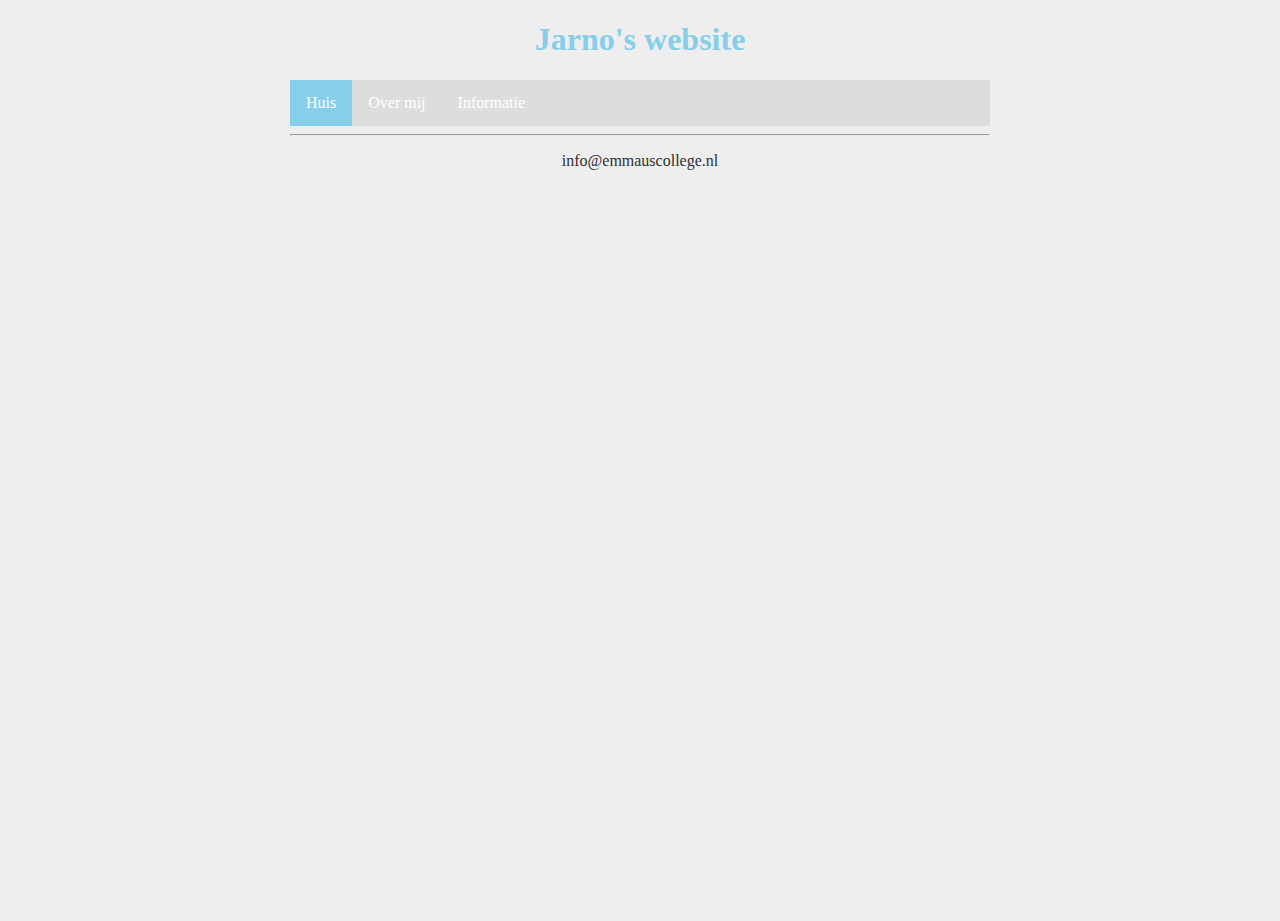
<file: index.html>
<!DOCTYPE html>

<html>

    <head>
        <link rel="stylesheet" href="style.css">
        <title>Dit is eenvoudige website</title>
    </head>
    
    <body>
        <main>
            <header>
                <h1 id="hoofdtitel" class="belangrijk">Jarno's website</h1>
            </header>
            
            <nav>
                <ul>
                    <li><a class="active" href="index.html">Huis</a></li>
                    <li><a href="ik.html">Over mij</a></li>
                    <li><a href="info.html">Informatie</a></li>
                </ul>
            </nav>
            
            <article>
                
            </article>
        
            <footer>
                <hr/>
                <p>info@emmauscollege.nl</p>
                <p class="smalltext"></p>
            </footer>
        
        </main>
    
    </body>

</html>
</file>
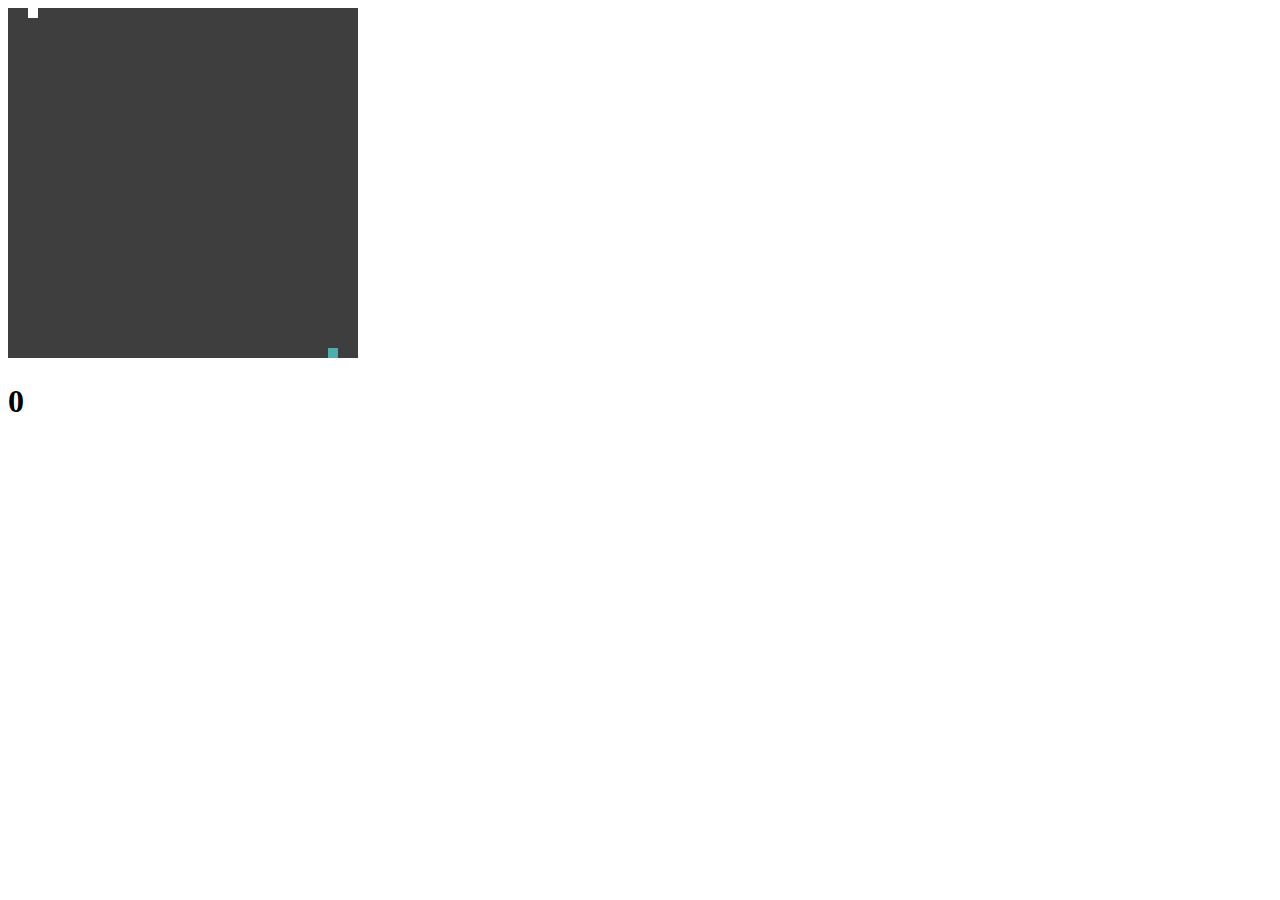
<file: Snake/index.html>
<!DOCTYPE html>
<html>
<head>
  <title>Snake</title>
</head>
<body>
  <canvas
    class="canvas"
    height="350"
    width="350"
    style="background-color: #3e3e3e">
  </canvas>
  <h1 class="score"></h1>
</body>
<script type="text/javascript" src="fruit1.js"></script>
<script type="text/javascript" src="snake1.js"></script>
<script type="text/javascript" src="draw1.js"></script>
</html>
</file>
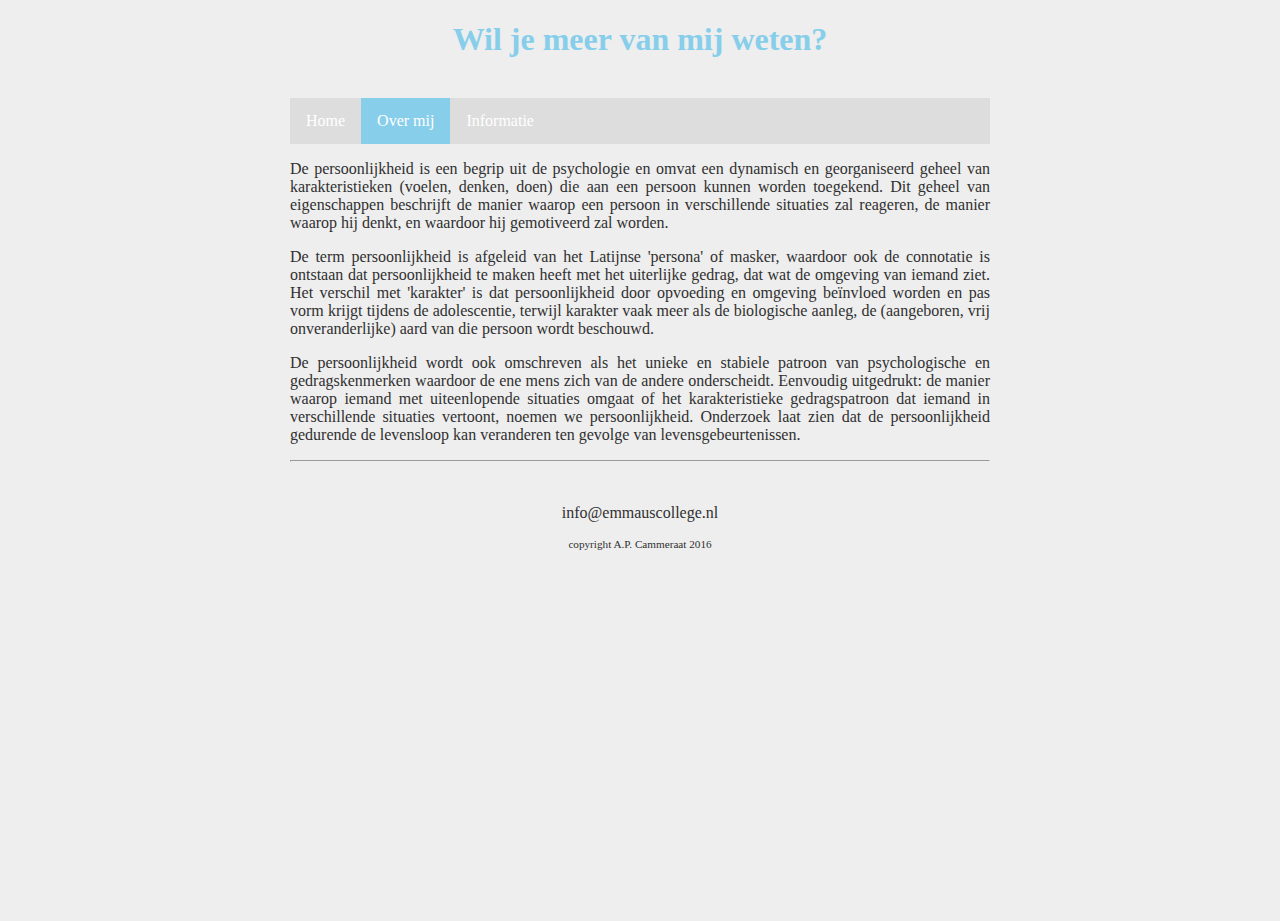
<file: ik.html>
<!DOCTYPE html>

<html>

    <head>
        <link rel="stylesheet" href="style.css" />
        <title>Informatie over mij</title>
        <meta charset="utf-8" />
    </head>
    
    <body>
        <main>
            <header>
                <h1>Wil je meer van mij weten?</h1>
                <br>
            </header>
            
            <nav>
                <ul>
                    <li><a href="index.html">Home</a></li>
                    <li><a class="active" href="overmij.html">Over mij</a></li>
                    <li><a href="info.html">Informatie</a></li>
                </ul>
            </nav>
            
            
            <article>
                <p>De persoonlijkheid is een begrip uit de psychologie en omvat een dynamisch en georganiseerd geheel van karakteristieken (voelen, denken, doen) die aan een persoon kunnen worden toegekend. Dit geheel van eigenschappen beschrijft de manier waarop een persoon in verschillende situaties zal reageren, de manier waarop hij denkt, en waardoor hij gemotiveerd zal worden.</p>
                <p>De term persoonlijkheid is afgeleid van het Latijnse 'persona' of masker, waardoor ook de connotatie is ontstaan dat persoonlijkheid te maken heeft met het uiterlijke gedrag, dat wat de omgeving van iemand ziet. Het verschil met 'karakter' is dat persoonlijkheid door opvoeding en omgeving beïnvloed worden en pas vorm krijgt tijdens de adolescentie, terwijl karakter vaak meer als de biologische aanleg, de (aangeboren, vrij onveranderlijke) aard van die persoon wordt beschouwd.</p>
                <p>De persoonlijkheid wordt ook omschreven als het unieke en stabiele patroon van psychologische en gedragskenmerken waardoor de ene mens zich van de andere onderscheidt. Eenvoudig uitgedrukt: de manier waarop iemand met uiteenlopende situaties omgaat of het karakteristieke gedragspatroon dat iemand in verschillende situaties vertoont, noemen we persoonlijkheid. Onderzoek laat zien dat de persoonlijkheid gedurende de levensloop kan veranderen ten gevolge van levensgebeurtenissen.</p>
            </article>
        
            <footer>
                <hr/>
                <br>
                <p>info@emmauscollege.nl</p>
                <p class="smalltext">copyright A.P. Cammeraat 2016</p>
                <br>
            </footer>
        
        </main>
    
    </body>

</html>
</file>
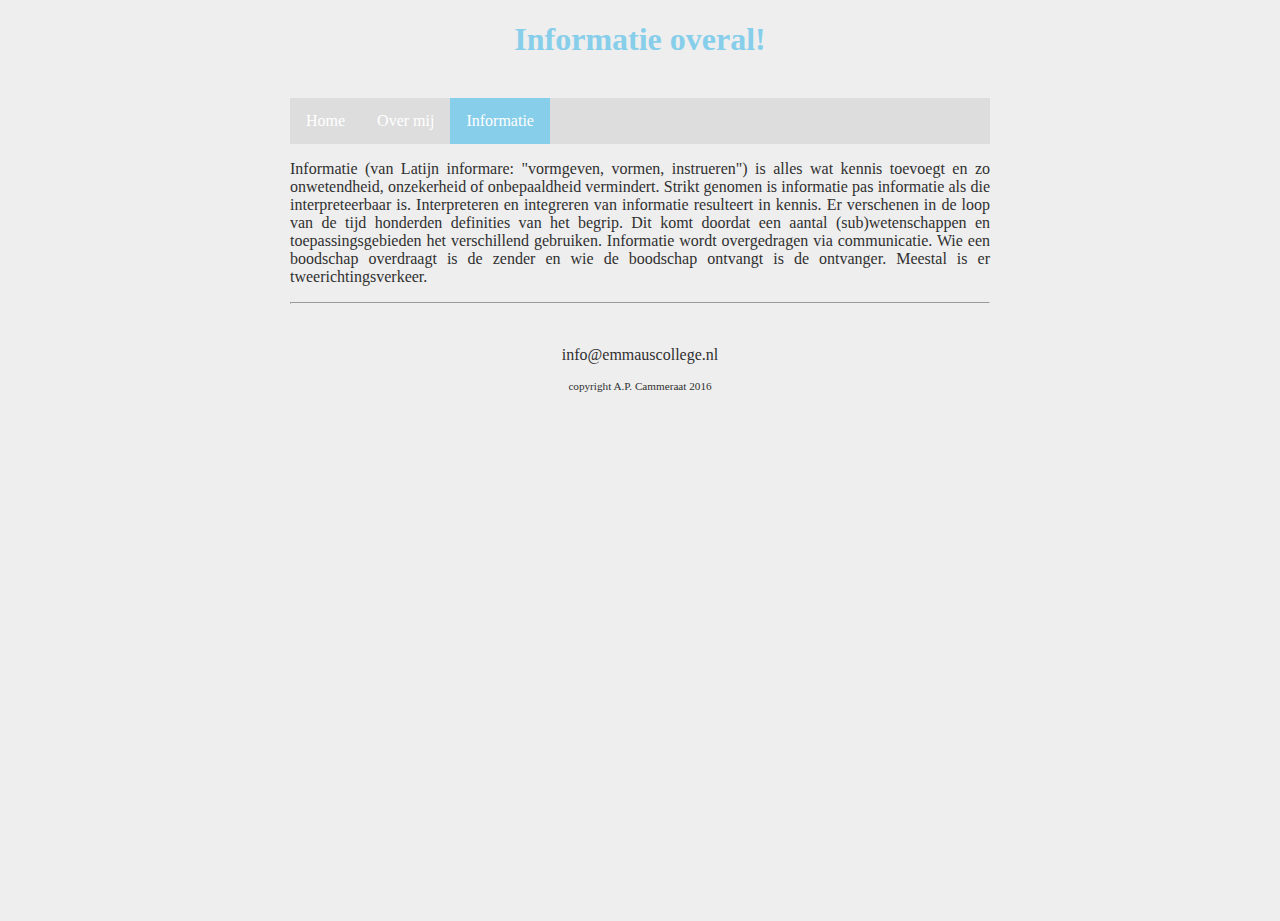
<file: info.html>
<!DOCTYPE html>

<html>

    <head>
        <link rel="stylesheet" href="style.css">
        <title>Dit is een eenvoudige website</title>
    </head>
    
    <body>
        <main>
            <header>
                <h1>Informatie overal!</h1>
                <br>
            </header>
            
            <nav>
                <ul>
                    <li><a href="index.html">Home</a></li>
                    <li><a href="overmij.html">Over mij</a></li>
                    <li><a class="active" href="info.html">Informatie</a></li>
                </ul>
            </nav>
            
            
            <article>
                <p>Informatie (van Latijn informare: "vormgeven, vormen, instrueren") is alles wat kennis toevoegt en zo onwetendheid, onzekerheid of onbepaaldheid vermindert. Strikt genomen is informatie pas informatie als die interpreteerbaar is. Interpreteren en integreren van informatie resulteert in kennis. Er verschenen in de loop van de tijd honderden definities van het begrip. Dit komt doordat een aantal (sub)wetenschappen en toepassingsgebieden het verschillend gebruiken. Informatie wordt overgedragen via communicatie. Wie een boodschap overdraagt is de zender en wie de boodschap ontvangt is de ontvanger. Meestal is er tweerichtingsverkeer.</p>
            </article>
        
            <footer>
                <hr/>
                <br>
                <p>info@emmauscollege.nl</p>
                <p class="smalltext">copyright A.P. Cammeraat 2016</p>
                <br>
            </footer>
        
        </main>
    
    </body>

</html>
</file>
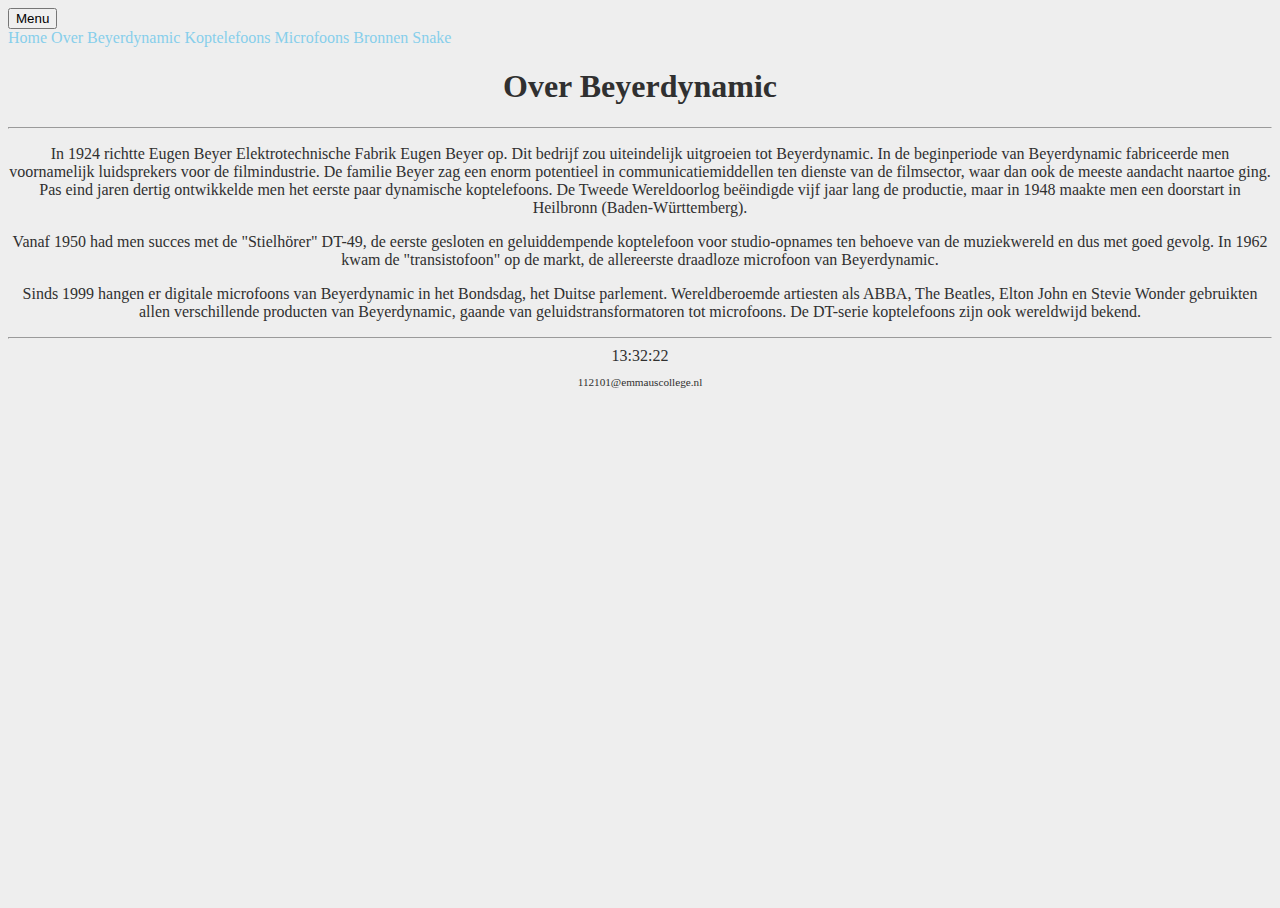
<file: page1.html>
<!DOCTYPE html>
  
  <head>
    <meta charset="UTF-8">
    <meta name="viewport" content="width=device-width, initial-scale=1.0">
    <title>Beyerdynamic</title>
    <link href="/style.css" rel="stylesheet" type="text/css" media="all">
    <link rel="shortcut icon" href="pictures/favicon96x96.png" type="image/x-icon">
    <link rel="icon" href="pictures/favicon96x96.png" type="image/x-icon">
  </head>

  <div class="dropdown">
  <button class="dropbtn">Menu</button>
  <div class="dropdown-content">
  <a href="index.html">Home</a>
  <a href="page1.html">Over Beyerdynamic</a>
  <a href="page2.html">Koptelefoons</a>
  <a href="page3.html">Microfoons</a>
  <a href="page4.html">Bronnen</a>
  <a href="Snake/index.html">Snake</a>
  </div>
  </div>
  
  <center>
  
  <body class="background">
    <h1>Over Beyerdynamic</h1>
    
    <hr/>
    
<p>In 1924 richtte Eugen Beyer Elektrotechnische Fabrik Eugen Beyer op. Dit bedrijf zou uiteindelijk uitgroeien tot Beyerdynamic. In de beginperiode van Beyerdynamic fabriceerde men voornamelijk luidsprekers voor de filmindustrie. De familie Beyer zag een enorm potentieel in communicatiemiddellen ten dienste van de filmsector, waar dan ook de meeste aandacht naartoe ging. Pas eind jaren dertig ontwikkelde men het eerste paar dynamische koptelefoons. De Tweede Wereldoorlog beëindigde vijf jaar lang de productie, maar in 1948 maakte men een doorstart in Heilbronn (Baden-Württemberg). 

<p>Vanaf 1950 had men succes met de "Stielhörer" DT-49, de eerste gesloten en geluiddempende koptelefoon voor studio-opnames ten behoeve van de muziekwereld en dus met goed gevolg. In 1962 kwam de "transistofoon" op de markt, de allereerste draadloze microfoon van Beyerdynamic.</p>

<p>Sinds 1999 hangen er digitale microfoons van Beyerdynamic in het Bondsdag, het Duitse parlement. Wereldberoemde artiesten als ABBA, The Beatles, Elton John en Stevie Wonder gebruikten allen verschillende producten van Beyerdynamic, gaande van geluidstransformatoren tot microfoons. De DT-serie koptelefoons zijn ook wereldwijd bekend.</p>

 <footer>
 <hr/>
 <head>
<script>
function startTime() {
  var today = new Date();
  var h = today.getHours();
  var m = today.getMinutes();
  var s = today.getSeconds();
  m = checkTime(m);
  s = checkTime(s);
  document.getElementById('txt').innerHTML =
  h + ":" + m + ":" + s;
  var t = setTimeout(startTime, 500);
}
function checkTime(i) {
  if (i < 10) {i = "0" + i};  // add zero in front of numbers < 10
  return i;
}
</script>
</head>

<body onload="startTime()">

<div id="txt"></div>

</body>
<p class="smalltext">112101@emmauscollege.nl</p>
</footer>

  </body>
</html>
</file>
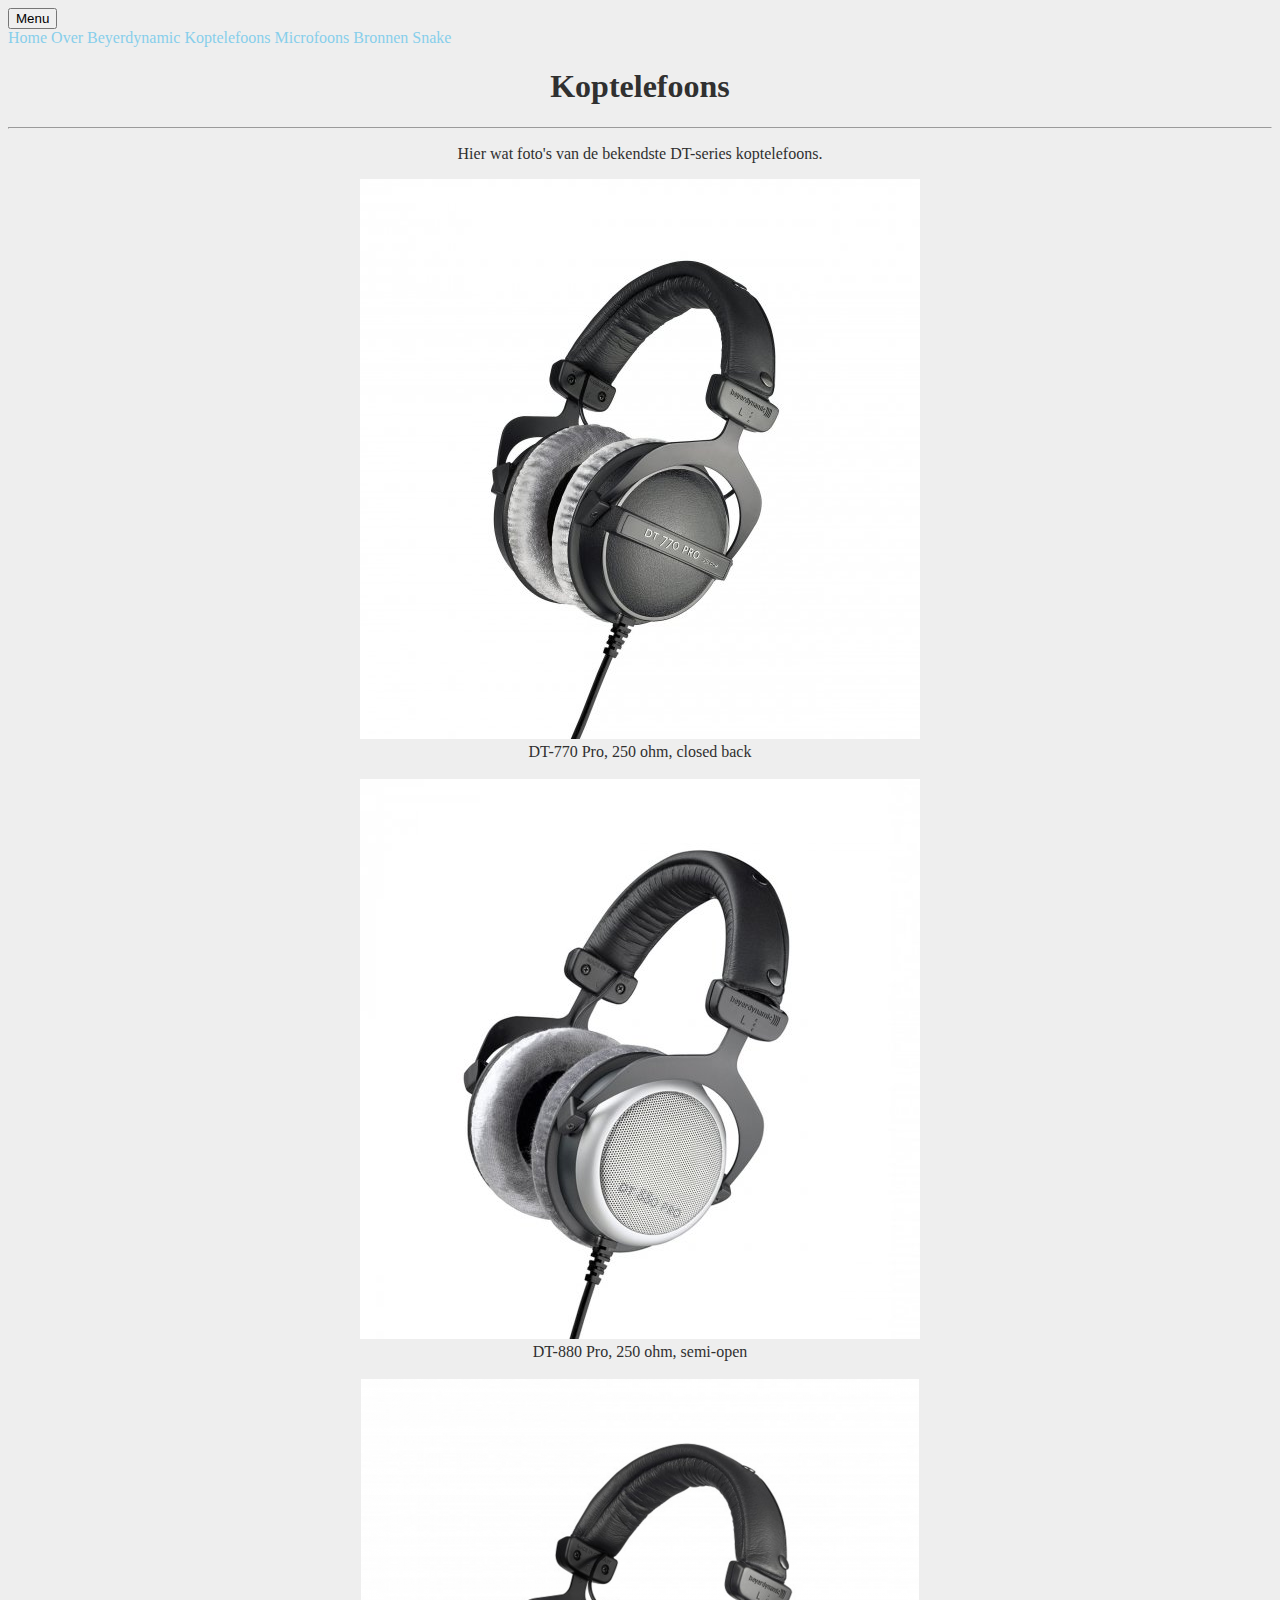
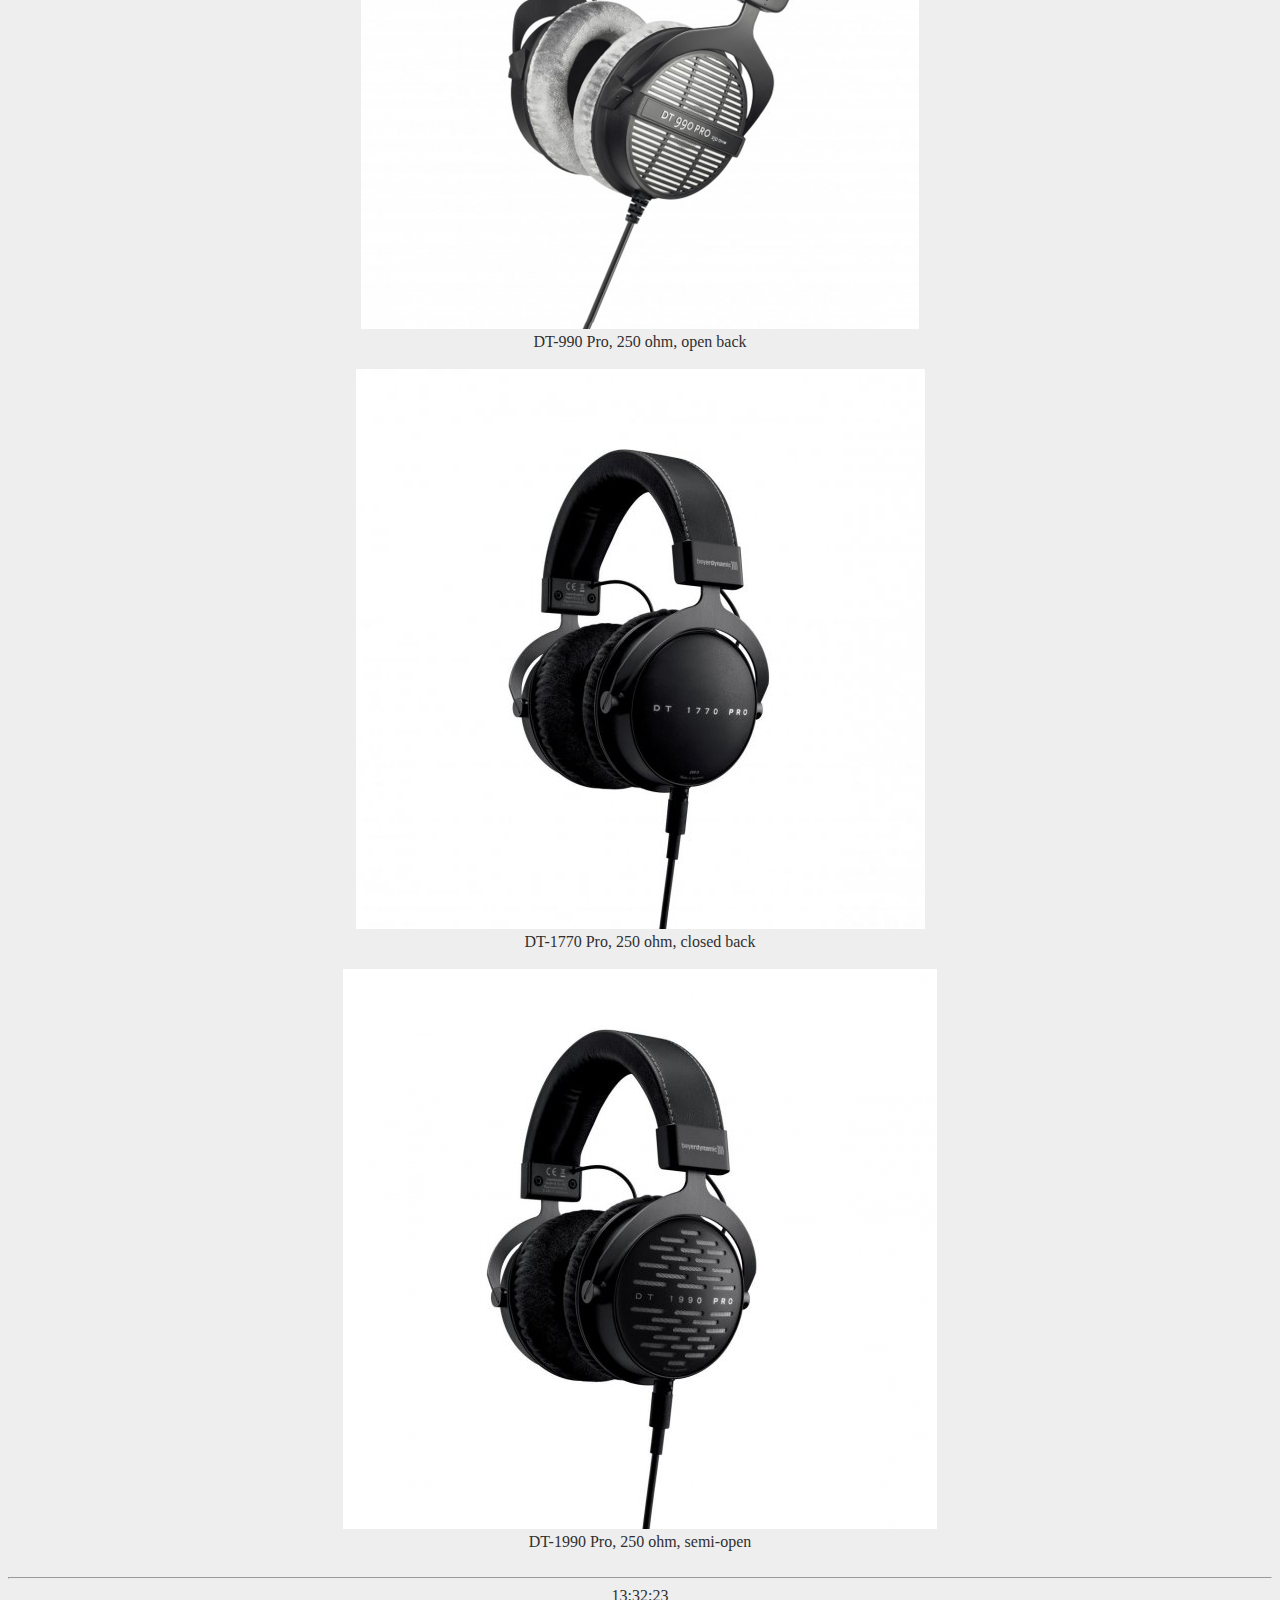
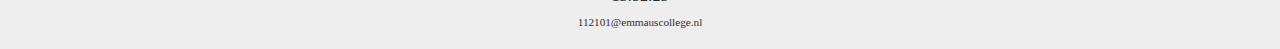
<file: page2.html>
<!DOCTYPE html>
  
  <head>
    <meta charset="UTF-8">
    <meta name="viewport" content="width=device-width, initial-scale=1.0">
    <title>Beyerdynamic</title>
    <link href="/style.css" rel="stylesheet" type="text/css" media="all">
    <link rel="shortcut icon" href="pictures/favicon96x96.png" type="image/x-icon">
    <link rel="icon" href="pictures/favicon96x96.png" type="image/x-icon">
  </head>

  <div class="dropdown">
  <button class="dropbtn">Menu</button>
  <div class="dropdown-content">
  <a href="index.html">Home</a>
  <a href="page1.html">Over Beyerdynamic</a>
  <a href="page2.html">Koptelefoons</a>
  <a href="page3.html">Microfoons</a>
  <a href="page4.html">Bronnen</a>
  <a href="Snake/index.html">Snake</a>
  </div>
  </div>
  
  <center>
  
  <body class="background">
    <h1>Koptelefoons</h1>
    
    <hr/>
    
<p>Hier wat foto's van de bekendste DT-series koptelefoons.</p>

<div class="gallery">
  <a target="_blank" href="pictures/dt770.jpg">
    <img src="pictures/dt770.jpg">
  </a>
  <div class="desc">DT-770 Pro, 250 ohm, closed back</div>
</div>
               <br>

<div class="gallery">
  <a target="_blank" href="pictures/dt880.jpg">
    <img src="pictures/dt880.jpg">
  </a>
  <div class="desc">DT-880 Pro, 250 ohm, semi-open</div>
</div>
               <br>

<div class="gallery">
  <a target="_blank" href="pictures/dt990.png">
    <img src="pictures/dt990.png">
  </a>
  <div class="desc">DT-990 Pro, 250 ohm, open back</div>
</div>
               <br>

<div class="gallery">
  <a target="_blank" href="pictures/dt1770.jpg">
    <img src="pictures/dt1770.jpg">
  </a>
  <div class="desc">DT-1770 Pro, 250 ohm, closed back</div>
</div>
               <br>

<div class="gallery">
  <a target="_blank" href="pictures/dt1990.jpg">
    <img src="pictures/dt1990.jpg">
  </a>
  <div class="desc">DT-1990 Pro, 250 ohm, semi-open</div>
</div>
               <br>

 <footer>
 <hr/>
 <head>
<script>
function startTime() {
  var today = new Date();
  var h = today.getHours();
  var m = today.getMinutes();
  var s = today.getSeconds();
  m = checkTime(m);
  s = checkTime(s);
  document.getElementById('txt').innerHTML =
  h + ":" + m + ":" + s;
  var t = setTimeout(startTime, 500);
}
function checkTime(i) {
  if (i < 10) {i = "0" + i};  // add zero in front of numbers < 10
  return i;
}
</script>
</head>

<body onload="startTime()">

<div id="txt"></div>

</body>
<p class="smalltext">112101@emmauscollege.nl</p>
</footer>

  </body>
</html>
</file>
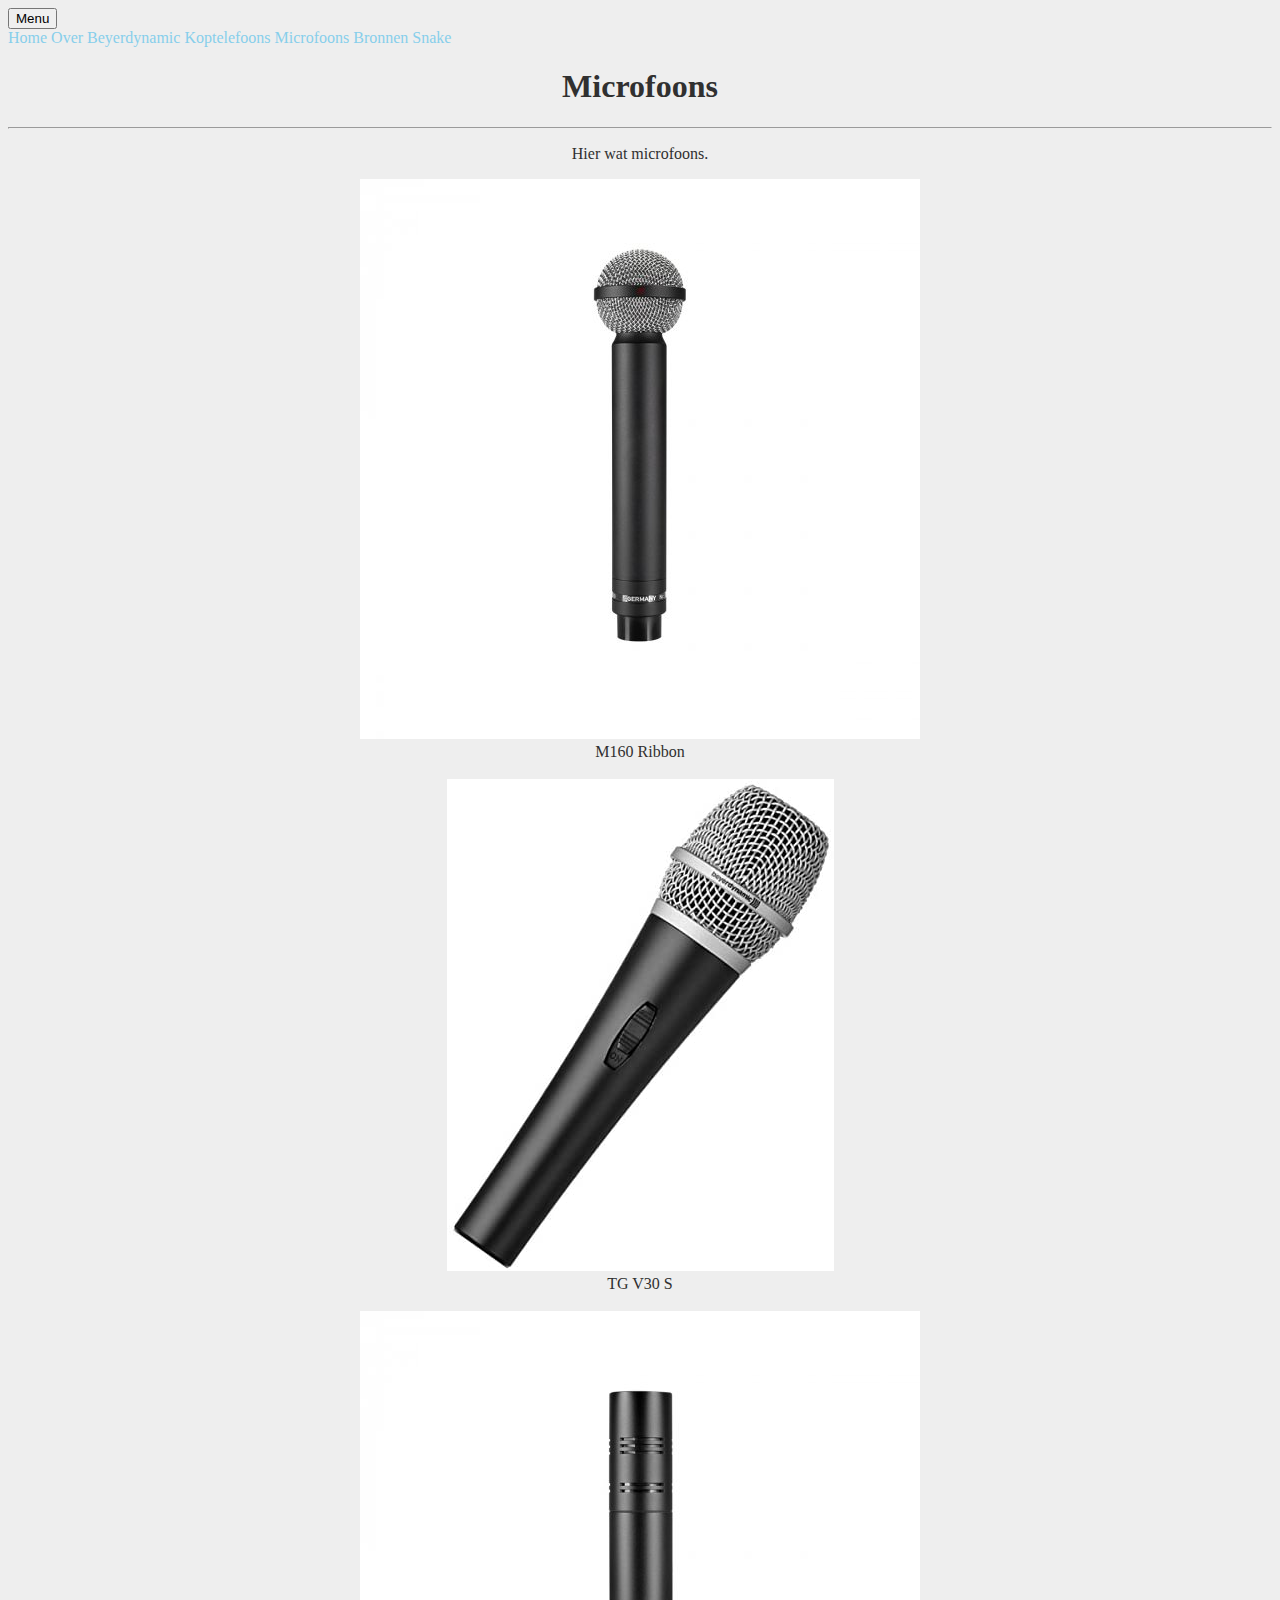
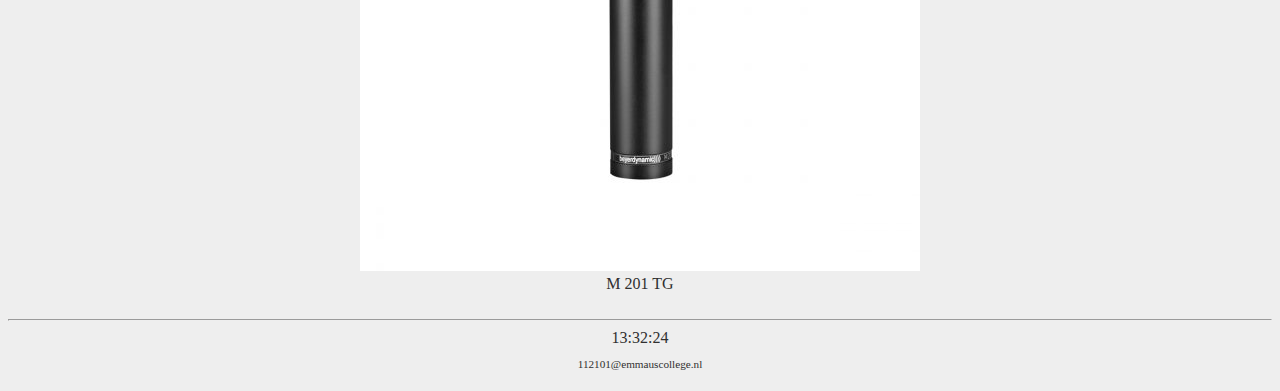
<file: page3.html>
<!DOCTYPE html>
  
  <head>
    <meta charset="UTF-8">
    <meta name="viewport" content="width=device-width, initial-scale=1.0">
    <title>website</title>
    <link href="/style.css" rel="stylesheet" type="text/css" media="all">
    <link rel="shortcut icon" href="pictures/favicon96x96.png" type="image/x-icon">
    <link rel="icon" href="pictures/favicon96x96.png" type="image/x-icon">
  </head>

  <div class="dropdown">
  <button class="dropbtn">Menu</button>
  <div class="dropdown-content">
  <a href="index.html">Home</a>
  <a href="page1.html">Over Beyerdynamic</a>
  <a href="page2.html">Koptelefoons</a>
  <a href="page3.html">Microfoons</a>
  <a href="page4.html">Bronnen</a>
  <a href="Snake/index.html">Snake</a>
  </div>
  </div>
  
  <center>
  
  <body class="background">
    <h1>Microfoons</h1>
    
    <hr/>
    
<p>Hier wat microfoons.</p>

<div class="gallery">
  <a target="_blank" href="pictures/m160.jpg">
    <img src="pictures/m160.jpg">
  </a>
  <div class="desc">M160 Ribbon</div>
</div>
               <br>

<div class="gallery">
  <a target="_blank" href="pictures/tgv30s_.jpg">
    <img src="pictures/tgv30s_.jpg">
  </a>
  <div class="desc">TG V30 S</div>
</div>
               <br>

<div class="gallery">
  <a target="_blank" href="pictures/m201tg.jpg">
    <img src="pictures/m201tg.jpg">
  </a>
  <div class="desc">M 201 TG</div>
</div>
               <br>

 <footer>
 <hr/>
 <head>
<script>
function startTime() {
  var today = new Date();
  var h = today.getHours();
  var m = today.getMinutes();
  var s = today.getSeconds();
  m = checkTime(m);
  s = checkTime(s);
  document.getElementById('txt').innerHTML =
  h + ":" + m + ":" + s;
  var t = setTimeout(startTime, 500);
}
function checkTime(i) {
  if (i < 10) {i = "0" + i};  // add zero in front of numbers < 10
  return i;
}
</script>
</head>

<body onload="startTime()">

<div id="txt"></div>

</body>
<p class="smalltext">112101@emmauscollege.nl</p>
</footer>

  </body>
</html>
</file>
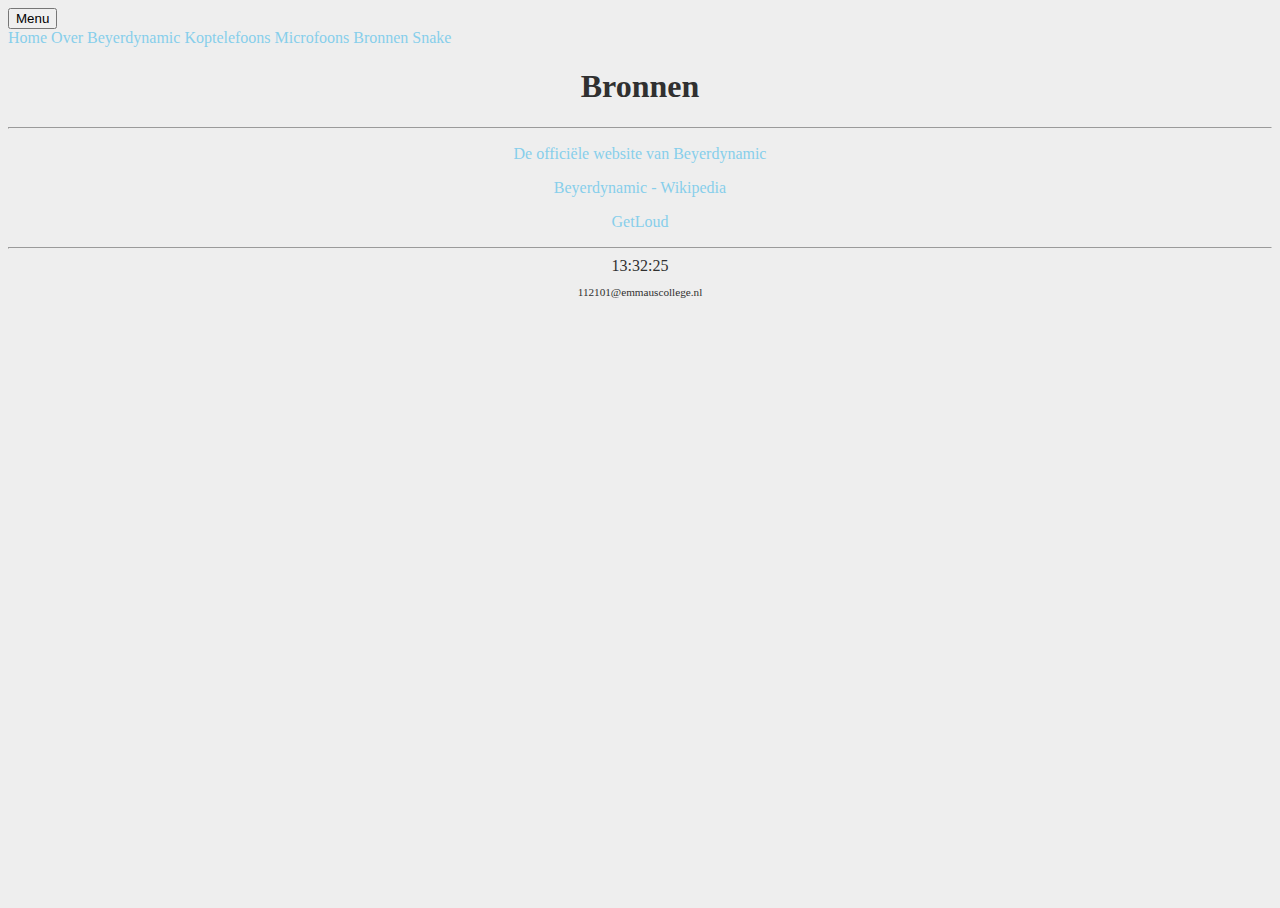
<file: page4.html>
<!DOCTYPE html>
  
  <head>
    <meta charset="UTF-8">
    <meta name="viewport" content="width=device-width, initial-scale=1.0">
    <title>website</title>
    <link href="/style.css" rel="stylesheet" type="text/css" media="all">
    <link rel="shortcut icon" href="pictures/favicon96x96.png" type="image/x-icon">
    <link rel="icon" href="pictures/favicon96x96.png" type="image/x-icon">
  </head>

  <div class="dropdown">
  <button class="dropbtn">Menu</button>
  <div class="dropdown-content">
  <a href="index.html">Home</a>
  <a href="page1.html">Over Beyerdynamic</a>
  <a href="page2.html">Koptelefoons</a>
  <a href="page3.html">Microfoons</a>
  <a href="page4.html">Bronnen</a>
  <a href="Snake/index.html">Snake</a>
  </div>
  </div>
  
  <center>
  
  <body class="background">
    <h1>Bronnen</h1>
    
    <hr/>
    
<p><a class="link" href="https://europe.beyerdynamic.com/" target="_blank">De officiële website van Beyerdynamic</a></p>
<p><a class="link" href="https://en.wikipedia.org/wiki/Beyerdynamic" target="_blank"> Beyerdynamic - Wikipedia</a></p>
<p><a class="link" href="https://www.getloud.nl/brandpages/beyerdynamic/beyerdynamic-vakwerk-uit-duitsland/" target="_blank"> GetLoud</a></p>


 <footer>
 <hr/>
 <head>
<script>
function startTime() {
  var today = new Date();
  var h = today.getHours();
  var m = today.getMinutes();
  var s = today.getSeconds();
  m = checkTime(m);
  s = checkTime(s);
  document.getElementById('txt').innerHTML =
  h + ":" + m + ":" + s;
  var t = setTimeout(startTime, 500);
}
function checkTime(i) {
  if (i < 10) {i = "0" + i};  // add zero in front of numbers < 10
  return i;
}
</script>
</head>

<body onload="startTime()">

<div id="txt"></div>

</body>
<p class="smalltext">112101@emmauscollege.nl</p>
</footer>

  </body>
</html>
</file>
<file: style.css>
/* Basislayout */

html, body {
    height: 100%;
    padding: 0;
    background-color: #EEEEEE;  
    
    color: #303030;
    font: Verdana, Arial, Sans-Serif;
}


main {
    margin: 0 auto;
    width: 700px;
    position: relative;
}


article {
    text-align: justify;
}


header {
    color: skyblue;
    text-align: center;
}


footer {
    text-align: center;
    padding-bottom: 10px;
}


/* specifieke stijlen */

img.zweefLinks {
    float: left;
    margin-right: 15px;
}

.smalltext {
    font-size: 0.7em;
}

a {
    color: skyblue;
    text-decoration: none;
}

a:hover {
    text-decoration: underline;
}


/* navigatiebalk */
nav ul {
    list-style-type: none;
    margin: auto;
    padding: 0;
    background-color: #dddddd;
    overflow: hidden;
}

nav ul li {
    float: left;
}

nav li a {
    display: block;
    color: white;
    text-align: center;
    padding: 14px 16px;
    text-decoration: none;
}

nav li a:hover {
    background-color: #aaaaaa;
}

nav li a.active {
    background-color: skyblue;
}
</file>
